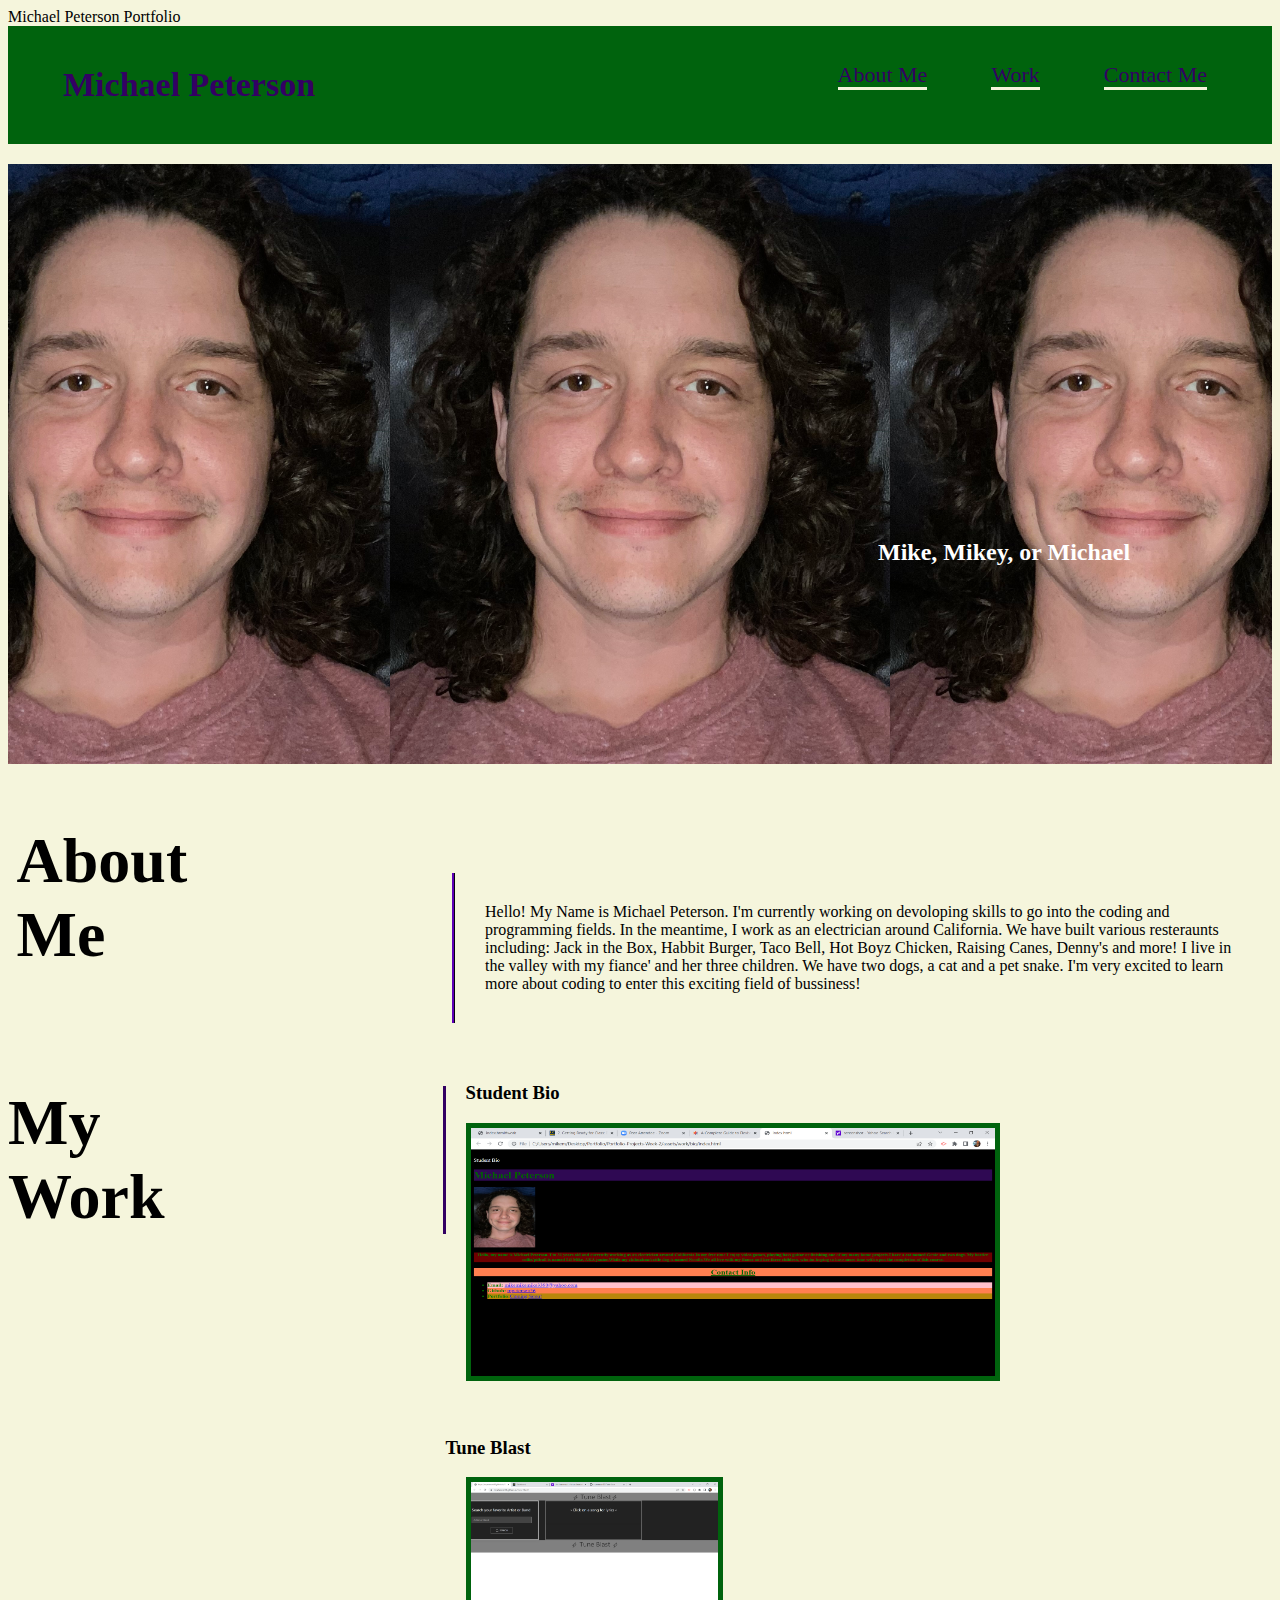
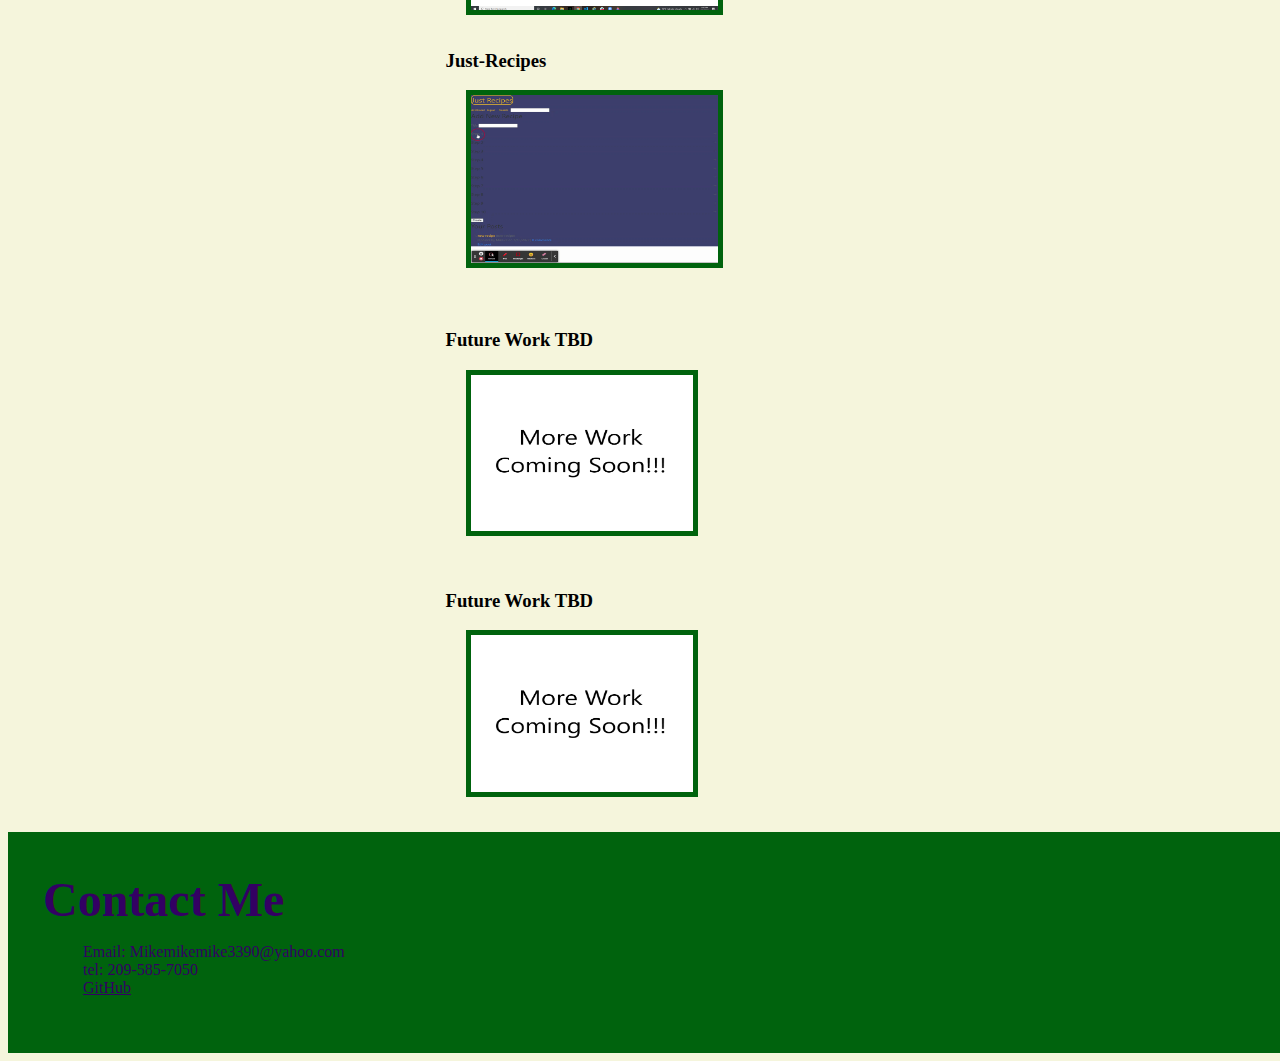
<file: index.html>
<!DOCTYPE html>
<html lang="en">
<!--head begin-->
<head>
    <meta charset="UTF-8">
<link rel="stylesheet" href="./assets/css/style.css"
    
 <title>Michael Peterson Portfolio</title>
    
  </head>
  <!--body begin-->
  <body>
<header>
    <h1>
        <a href="">
          Michael Peterson
        </a>
      </h1>
      <nav>
        <!-- Unordered list element -->
        <ul>
          <!-- List item element-->
          <li>
            <!-- Anchor element -->
            <a href="#about-me">About Me</a>
          </li>
          <li>
            <a href="#work">Work</a>
          </li>
          <li>
            <a href="#contact-me">Contact Me</a>
          </li>        
        </ul>
      </nav>
</header>
<!--hero section-->
<section class="hero-jumbo">
    <div class="hero">
      <h2>Mike, Mikey, or Michael </h2>
    </div>
</section>
<!--about me content-->
<section id="about-me" class="about">
  <div>
  <h2 class="section-title1">About Me</h2>
    </div>
    <div>
  <article>Hello! My Name is Michael Peterson. I'm currently working on devoloping skills to go into the coding and programming fields. In the meantime, I work as an electrician around California. We have built various resteraunts including: Jack in the Box, Habbit Burger, Taco Bell, Hot Boyz Chicken, Raising Canes, Denny's and more! I live in the valley with my fiance' and her three children. We have two dogs, a cat and a pet snake. I'm very excited to learn more about coding to enter this exciting field of bussiness!
  </article>
  </div>
  </section>
<!--work contents-->
  <section id="work" class="my-work">
     
    <h2 class="section-title2">My Work</h2>
   
   
    <div class="work-links">

    <div class="work-pic1">
      <h3>Student Bio</h3>
   <a href="./assets/work/bio/index.html">
     <img src="./assets/images/student-bio.png" alt="a photo of my first webpage, the student bio">
   </a>
    </div>
  
    <div class="work-pic">
      <h3>Tune Blast</h3>
      <a href="./assets/work/GroupProject/index.html">
        <img src="./assets/images/Tune-blast.png" alt="a website for looking up song lyrics">
      </a>
       </div>
       
       <div class="work-pic">
        <h3>Just-Recipes</h3>
        <a href="https://just-recipes00.herokuapp.com/">
          <img src="./assets/images/Just_Recipes1.gif" alt="a website for just recipes">
        </a>
         </div>

         <div class="work-pic">
          <h3>Future Work TBD</h3>
          <a href="">
            <img src="./assets/images/Untitled.png" alt="a photo placeholder for future work">
          </a>
           </div>
          
           <div class="work-pic">
            <h3>Future Work TBD</h3>
            <a href="">
              <img src="./assets/images/Untitled.png" alt="a photo placeholder for future work">
            </a>
             </div>
            </div>
  </section>

 

  </body>
<!--footer begin with contact info-->
  <footer>
<section id="contact-me" class="contact">
  
  <h2 class="section-title3">Contact Me</h2>
    
 <ul> 
      <li>
        <a type="email">Email: Mikemikemike3390@yahoo.com</a>
      </li>
      <li>
  <a type="tel">tel: 209-585-7050</a>
      </li>
      <li>  
  <a href="https://github.com/mpeterson56">GitHub</a>
      </li>


 </ul>



  </section>

</footer>
</file>
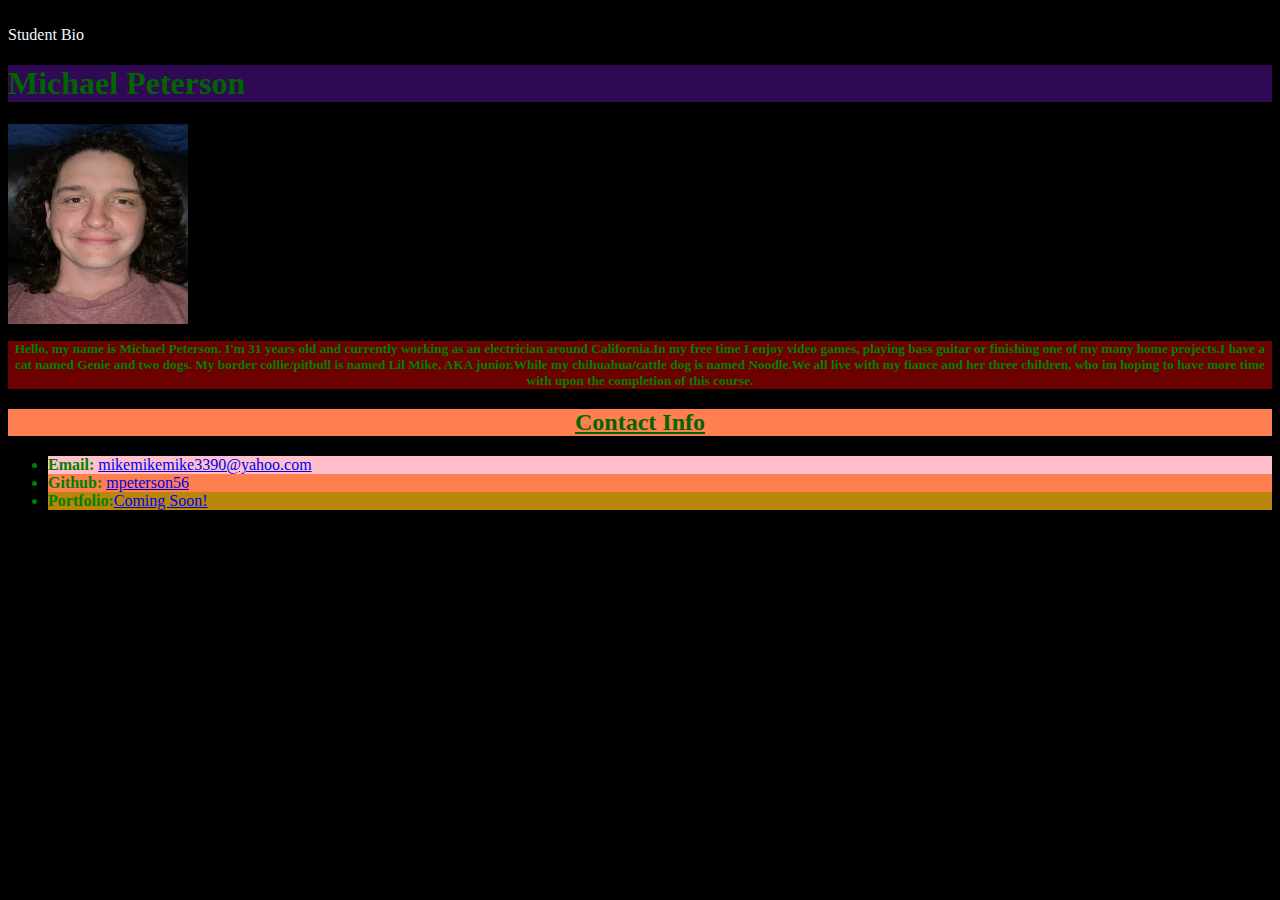
<file: assets/work/bio/index.html>
<!DOCTYPE html>
<html lang="en">
<head>
    <meta charset="UTF-8">
<link rel="stylesheet" href="style.css"
    
 <title>Student Bio</title>
    
  </head>

<header>Student Bio</header>

  <body>
    <!-- TODO: Write Your Code Below-->
<!--got that name though-->
    <h1>Michael Peterson</h1>

      <!-- selfie picture!-->
<img class="fit-picture" src="IMG_E0836.JPG" alt="selfie picture"
height="200px" width="180px"  >
  
<!--about me section-->
<h3>Hello, my name is Michael Peterson. I'm 31 years old and currently working as an electrician around California.In my free time I enjoy video games, playing bass guitar or finishing one of my many home projects.I have a cat named Genie and two dogs. My border collie/pitbull is named Lil Mike, AKA junior.While my chihuahua/cattle dog is named Noodle.We all live with my fiance and her three children, who im hoping to have more time with upon the completion of this course.</h3>

  <!-- contact ino section-->
<h2>Contact Info</h2>
<!--listed contact info-->
<Ul>
<li class="email"> <strong>Email:</strong> <a href="#">mikemikemike3390@yahoo.com</a> </li>
<li class="git"> <strong>Github:</strong> <a href="#" >mpeterson56</a> </li>
<li class="port"><strong>Portfolio:</strong><a href="#">Coming Soon!</a></li>

</Ul>
</body>

</html>
</file>
<file: assets/css/style.css>
/*stylesheet*/


body {background-color: beige}

/* header styles */
header {
    padding: 20px 35px;
    background-color: #00630d;
    flex-flow: column;
    flex-shrink: 100%;
    
    
  }
  

  header h1 {
    font-weight: bold;
    font-size: 34px;
    color: #330063;
    margin: 20px;
    display: inline-flex;
    ;
  }
  header a {
    text-decoration: none;
    color: #330063;
  }
  
  header nav {
    float: right;
    margin: 0px 0;
  }
  
  header nav ul li {
    display: inline;
  }
  
  header nav ul li a {
    margin: 0 30px;
    font-weight: lighter;
    font-size: 22px;
    border-bottom:beige ;
    border-style: solid;
    border-left: #00630d;
    border-right: #00630d;
    border-top: #00630d;
    background-color: #00630d;
  }

  .hero-jumbo {
    background-image: url('../images/michael.jpg'); 
    height: 600px;
    background-size: 500px;
    background-position: center ;
    ;
  }
.hero h2 {
    margin-left: 870px ;
    padding-top: 375px;
    color: #ffffff;
    }




/* aboute me*/
.section-title1 {
display: flex;
flex-shrink: 2;
  width:25% ;
 margin: 35% 15% 5% 5%;
height: 100%;
font-size: 400%;

}

.about { 
  display: flex;
  flex: content;
  justify-content: baseline;
 
}

.about article {
margin: 10% 0 0 25%;
padding: 30px;
border-left: #330063;
border-style: ridge;
border-right: 0;
border-bottom: 0;
border-top: 0;

}

/* my work*/

#work.my-work {
  margin-top: 10px;
}

.my-work{
  display: flex;
  flex: content;
  flex-direction: wrap;
  
}
.work-links{
 display: flex;
  flex-flow: wrap;
}

.section-title2 {
  display: flex;
  flex-shrink: 2;
    width:25% ;
  height: 100%;
  font-size: 400%;
border-right: #330063;
border-style: solid;
border-left: 0;
border-bottom: 0;
border-top: 0;
padding-right: 22%;
}
.work-pic1 {

margin-top: 30px;
margin-left: 20px;
}
.work-pic1 img{
flex-shrink: 2;
height: 70%;
width: 65%;
border-color: #00630d;
border-style: solid;
border-width: 5px;
}
 
.work-pic img {
  width: 30%;
  height: 60%;
  margin-left: 20px;
  border-color: #00630d;
  border-style: solid;
  border-width: 5px;
}


footer {
  background: #00630d;
  padding: 40px 35px;
  display: flex;
justify-content: space-between;
  flex-wrap: wrap;
  width: 100%;
}

footer h2 {
  color: #330063;
  font-size: 300%;
  margin: 0;
}

footer div {
  line-height: 1.5;
  text-align: right;
}
footer ul{
  display: flex;
  flex-flow: column;
float: right;
}

footer ul li{
  display: inline;
}
footer a {
  color: #330063;
}






.work-pic img:hover{
  border-color: red;
}
.work-pic1 img:hover{
  border-color: red;
}

header nav ul li a:hover{
 
  background-color: beige;
}
</file>
<file: assets/work/bio/style.css>
h2 {
font-size:x-large;
text-align: center;
color: darkgreen;
background-color: coral;
text-decoration: underline;
}
h3 {
font-size: smaller;
text-align: center;
color: green;
background-color: rgb(109, 0, 0);
}
h1 {
text-align: left;
color: darkgreen;
background-color: rgb(47, 9, 83) ;
}
ul 
{text-align: left;}
li {color: green}


 .email {background-color:pink;}

 .git {background-color: coral;}
.port {background-color: darkgoldenrod;}

body {background-color: black;}
header {color: aliceblue;}
</file>
